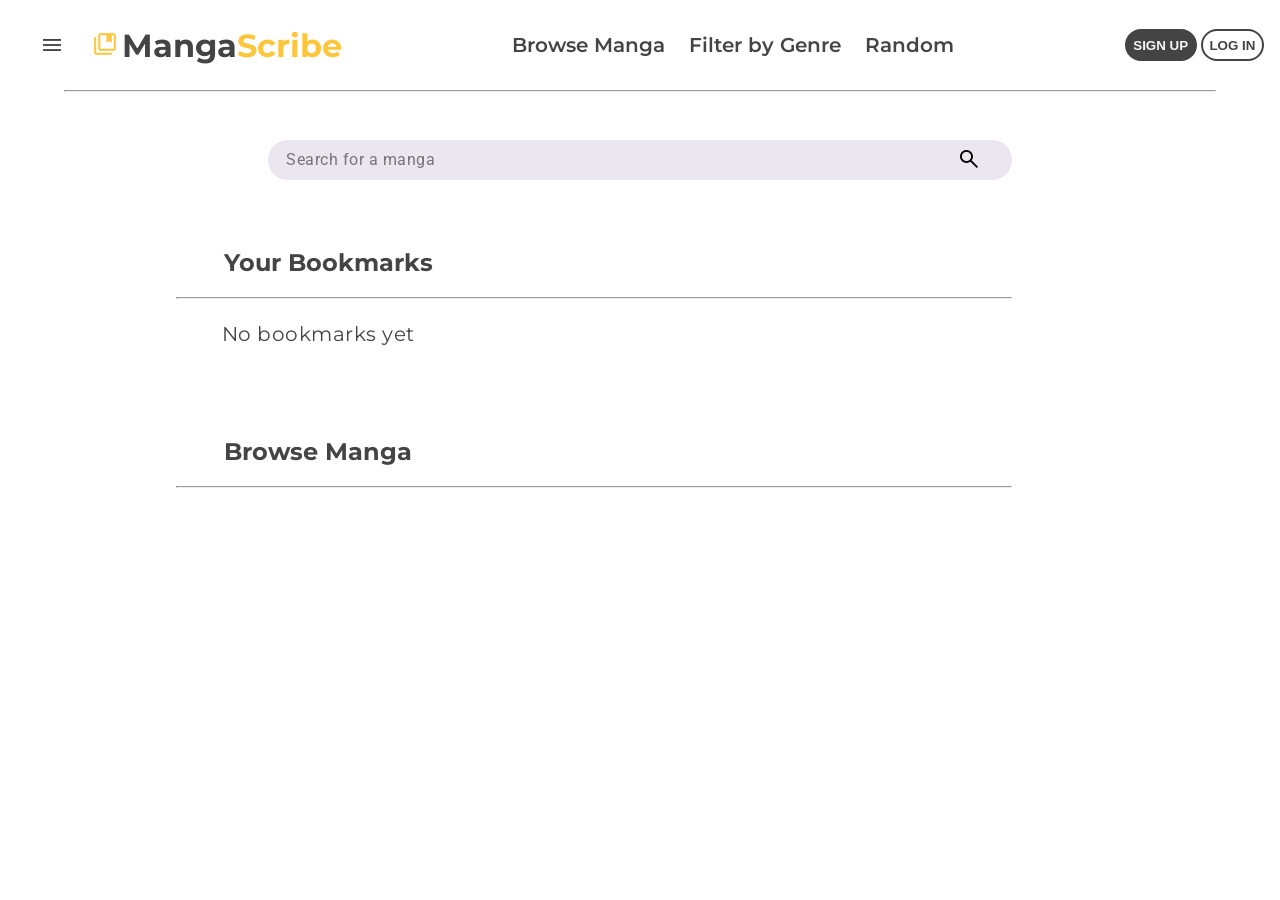
<file: content/index.html>
<!DOCTYPE html>
<html lang="en">
<head>
    <meta charset="UTF-8">
    <meta name="viewport" content="width=device-width, initial-scale=1.0">
    <title>Home</title>
    <link rel="preconnect" href="https://fonts.googleapis.com">
    <link rel="preconnect" href="https://fonts.gstatic.com" crossorigin>
    <link href="https://fonts.googleapis.com/css2?family=Montserrat:ital,wght@0,100..900;1,100..900&family=Roboto:ital,wght@0,100..900;1,100..900&display=swap" rel="stylesheet">
 
    <link rel="stylesheet" href="https://fonts.googleapis.com/css2?family=Material+Symbols+Outlined:opsz,wght,FILL,GRAD@20..48,100..700,0..1,-50..200" />
    
    <style>
        *{
            box-sizing: border-box;
            /* margin: 0;
            padding: 0; */
        }
        body{
            display: flex;
            flex-direction: column;
            align-items: center;
            width: 100vw;
            height: 100vh;
            padding: 0;
            margin: 0;
            background-color: #fff;
            /* background-color: #F7F6F6; */
            color: #444444;
            font-family: "Montserrat", sans-serif;
            /*font-optical-sizing: auto;
            font-weight: 300;
            font-style: normal;*/
        }
        header{
            flex-grow: 1;
            max-height: 10%;
            width: 100%;
            padding: 1em 1em;
            display: flex;
            justify-content: space-between;
            align-items: center;
        }
        header#logo {
            display: flex;
            justify-content: space-evenly;
        }

        .site{
            display: flex;
            flex-direction: column;
            overflow-y: scroll;
            flex-grow: 9;
            max-height: 90%;
            width: 100%;
            align-items: center;
        }

        .accent-color{
            font-weight: bold;
            color: #FEC63D;
        }
        button{
            padding: 0.5em;
            border-radius: 24px;
            font-weight: 600;
            transition: color 0.3s, background-color 0.3s;
            cursor: pointer;
            border: 2px solid #444444;
        }
        button:hover{
            background-color: #FEC63D;
            color: #444444;
            border-color: #FEC63D;
        }
        .primary-btn{
            background-color: #444444;
            color: #F7F6F6;
        }
        .secondary-btn{
            background: transparent;
            
            border-radius: 24px;
            color: #444444;
            text-align: center;
        }

        main{
            display: flex;
            flex-direction: column;
            /* flex-grow: 7; 
            max-height: 70%; */
            max-width: 100%;   
        }
        
        footer{
            flex-grow: 1;
            max-height: 1%;
            width: 100%;
            background-color: #ECE6F0;
            padding: 6em 0px;
            text-align: center;
        }

        #srch{
            display: flex;
            justify-content: center;
            align-items: center;
        }
        #srch div.sbar{
            display: flex;
            justify-content: space-between;
            border-radius: 32px;
            flex-grow: 8;
            max-width: 80%;
            width: 929px;
            background: #ECE6F0;
            overflow: hidden;
            padding-left: 1em;
        }
        
        .sbar input{
            color: #49454F;
            background-color: transparent;
            font-family: "Roboto",sans-serif;
            font-weight: 400;
            font-size: 16px;
            line-height: 1.3;
            letter-spacing: 0.5px;
            border: none;
            flex-grow: 9;
            outline: none;
        }
        .sbar button{
            background-color: transparent;
            border-radius: 0;
            border: none;
            flex-grow: 1;
        }
        .no-bkmarks{
            display: flex;
            flex-direction: column;
            line-height: 1.5;
            letter-spacing: 0.5px;
            font-size: 20px;
            padding-left: 5%;
        }
        .no-bkmarks button{
            padding: 1.4em;
        }
        main #srch,#bkm,#browse{
            margin-top: 3em;
            max-width: 100%;
        }

        hr{
            width: 90%;
            margin: 0;
        }
        h1{
            margin: 0;
            display:inline;
        }
        h2{
            padding-left: 2em;
        }
        div.card {
            background-color: #fff;
            /* padding: 1em; */
            font-size: 12px;
            margin-bottom: 2em;
            display: flex;
            flex-wrap: wrap;
            justify-content: center;
            max-width: 30%;
            width: 20%;
            min-width: 160px;
            height: 20%;
            margin-right: 2%;
        }
        .card-title{
            font-weight: 700;
        }
        .card figure{
            display: flex;
            flex-direction: column;
            margin: 0;
            height: auto;
            width: 100%;
        }
        .card figure img{
            flex-grow: 9;
            max-height: 90%;
            object-fit: cover;
        }
        .card figure a{
            display: contents;
        }
        .card figure ul{
            margin: 0;
            padding: 0;
        }
        .card figcaption li{
            list-style-type: none;
            margin-left: none;
        }
        #page{
            display: flex;
            flex-wrap: wrap;
            margin: 1em 0px 3em;
            justify-content: center;
        } 
        .material-symbols-outlined {
            font-variation-settings:
            'FILL' 0,
            'wght' 400,
            'GRAD' 0,
            'opsz' 30
        }
        #menu{
            padding: 1em;
        }
        #bkm-logo{
            color: #FEC63D;
            font-size: 26px;
        }
        .nav-links a {
            font-size: 20px;      
            font-weight: 600;
            text-decoration: none;
            color: #444444;
            margin-left: 20px;
        }

        .nav-links a:hover {
            color: #FEC63D;
        }
        .social-icons a {
            font-size: 20px;
            margin-right: 10px;
            color: black;
            text-decoration: none;
        }

        .social-icons a:hover {
            opacity: 0.7;
        }
        .social-row {
            display: flex;
            align-items: center;
            gap: 10px;
        }
    </style>
</head>
<body>
    <header>
        
        <div id="logo">
            <span class="material-symbols-outlined" id="menu">menu</span>
            <span class="material-symbols-outlined" id="bkm-logo">collections_bookmark</span>
            <h1>Manga<span class="accent-color">Scribe</span></h1>
        </div>
        <div class="nav-links">
            <a href="index.html">Browse Manga</a>
            <a href="#">Filter by Genre</a>
            <a href="#">Random</a>
            <a href="profile.html" class="user-icon" aria-label="User Profile">
                <i class="fa-solid fa-user"></i>
            </a>
        </div>
        <div>
            <button class="primary-btn">SIGN UP</button> <button class="secondary-btn">LOG IN</button>
        </div>
        
    </header>
    <hr>
    <div class="site">
    <main>
        <section id="srch">
            <div class="sbar">
                <input id="searchInput" type="search" placeholder="Search for a manga">
                <button><span class="material-symbols-outlined">search</span></button>
            </div>
        </section>

        <section id="bkm">
           <h2>Your Bookmarks</h2>
            <hr>
            <div class="no-bkmarks">
            <p><span class="accent-color">Log in</span> to view you bookmarks <br>or <span class="accent-color">Sign up</span> to start bookmarking</p>
            <div>
                <button class="primary-btn">SIGN UP</button> <button class="secondary-btn">LOG IN</button>
            </div>
            
            </div> 
        </section>
        
        <section id="browse">
            <h2>Browse Manga</h2>
            <hr>
            <div id="page">

                    <!-- eventual card with images -->
                    <!-- <div class="card">
                    <figure>
                        
                        <img src="https://cdn.myanimelist.net/images/anime/9/76662.jpg" alt="jshkvol19">
                        <figcaption><li class="card-title">Manga Title</li><li>Native Manga title</li></figcaption>
                    </figure>           
                    </div>

                    <div class="card">
                    <figure>
                        
                        <img src="https://cdn.myanimelist.net/images/anime/9/76662.jpg" alt="jshkvol19">
                        <figcaption><li class="card-title">Manga Title</li><li>Native Manga title</li></figcaption>
                    </figure>           
                    </div> -->

            </div>
        </section>
    </main>
    <!-- <footer>
        <nav>Home, Bookmarks, Filter by Genre, Random, About, Contact, Download</nav>
    </footer> -->
    </div>
</body>

<script>
   let allManga = [];
// Here we define our query as a multi-line string
// Storing it in a separate .graphql/.gql file is also possible
const query = `
query (
  $page: Int = 1
  $type: MediaType
) {
  Page(page: $page, perPage: 20) {
    pageInfo {
      hasNextPage
    }
    media(
      type: $type
    ) {
      id
      title {
        romaji
        english
        native
      }
        genres
        coverImage{
            extraLarge
        }
    }
  }
}
`;

// Define our query variables and values that will be used in the query request
const variables = {
    type: 'MANGA',
};

// Define the config we'll need for our Api request
const url = 'https://graphql.anilist.co',
    options = {
        method: 'POST',
        headers: {
            'Content-Type': 'application/json',
            'Accept': 'application/json',
        },
        body: JSON.stringify({
            query: query,
            variables: variables
        })
    };

// Make the HTTP Api request
fetch(url, options).then(handleResponse)
    .then(handleData)
    .catch(handleError);

function handleResponse(response) {
    return response.json().then(function (json) {
        return response.ok ? json : Promise.reject(json);
    });
}

function handleData(data) {
    console.log(data);
    showData(data);
}

function handleError(error) {
    alert('Error, check console');
    console.error(error);
}

function showData(records){
    console.log(records.data.Page.media);
    let array = records.data.Page.media;
    let result = document.querySelector('#page');
    let html = '';
    for (let rec of array){
        html += `<div class="card">
        <figure>
            <a href="mangaDetails.html"><img src="${rec.coverImage.extraLarge}" alt="${rec.title.romaji}"></a>
            <figcaption>                    
                <ul>
                <li class="card-title">${rec.title.romaji}</li>
                <li>${rec.title.english}</li>
                <li>${rec.title.native}</li>

              <!--  <li class="genre"> `;
        //     for(let g of rec.genres){
        //         html +=`${g}, `;   
        //     }
         html += `</li> -->
                <!--BOOKMARK BUTTON -->
        <button onclick ='addBookmark(${JSON.stringify(rec)})'> Bookmark</button>
                </ul>
            </figcaption>
        </figure>           
        </div>`;
    }
    result.innerHTML = html;
}
function addBookmark(manga) {
   
    let bookmarks = JSON.parse(localStorage.getItem('bookmarks')) || [];

    
    let exists = bookmarks.some(item => item.id === manga.id);

    if (!exists) {
        bookmarks.push(manga);
        localStorage.setItem('bookmarks', JSON.stringify(bookmarks));
        alert("Bookmarked!");
    } else {
        alert("Already bookmarked!");
    }

    console.log("Saved bookmarks:", bookmarks); // for testing
}

function displayBookmarks() {
    let bookmarks = JSON.parse(localStorage.getItem('bookmarks')) || [];
    let section = document.querySelector('#bkm');

    let html = `<h2>Your Bookmarks</h2><hr>`;

    if (bookmarks.length === 0) {
        html += `
        <div class="no-bkmarks">
            <p>No bookmarks yet</p>
        </div>`;
    } else {
        html += `<div id="bookmark-list">`;

        for (let m of bookmarks) {
            html += `
            <div class="card">
                <ul>
                    <li class="card-title">${m.title.romaji}</li>
                    <li>${m.title.english || ''}</li>
                    <li>${m.title.native}</li>
                </ul>

                <button onclick="removeBookmark(${m.id})">
                    Remove
                </button>
            </div>`;
        }

        html += `</div>`;
    }

    section.innerHTML = html;
}
    
function removeBookmark(id) {
    let bookmarks = JSON.parse(localStorage.getItem('bookmarks')) || [];

    bookmarks = bookmarks.filter(item => item.id !== id);

    localStorage.setItem('bookmarks', JSON.stringify(bookmarks));

    displayBookmarks();
}
    displayBookmarks();
</script>
</html>
</file>
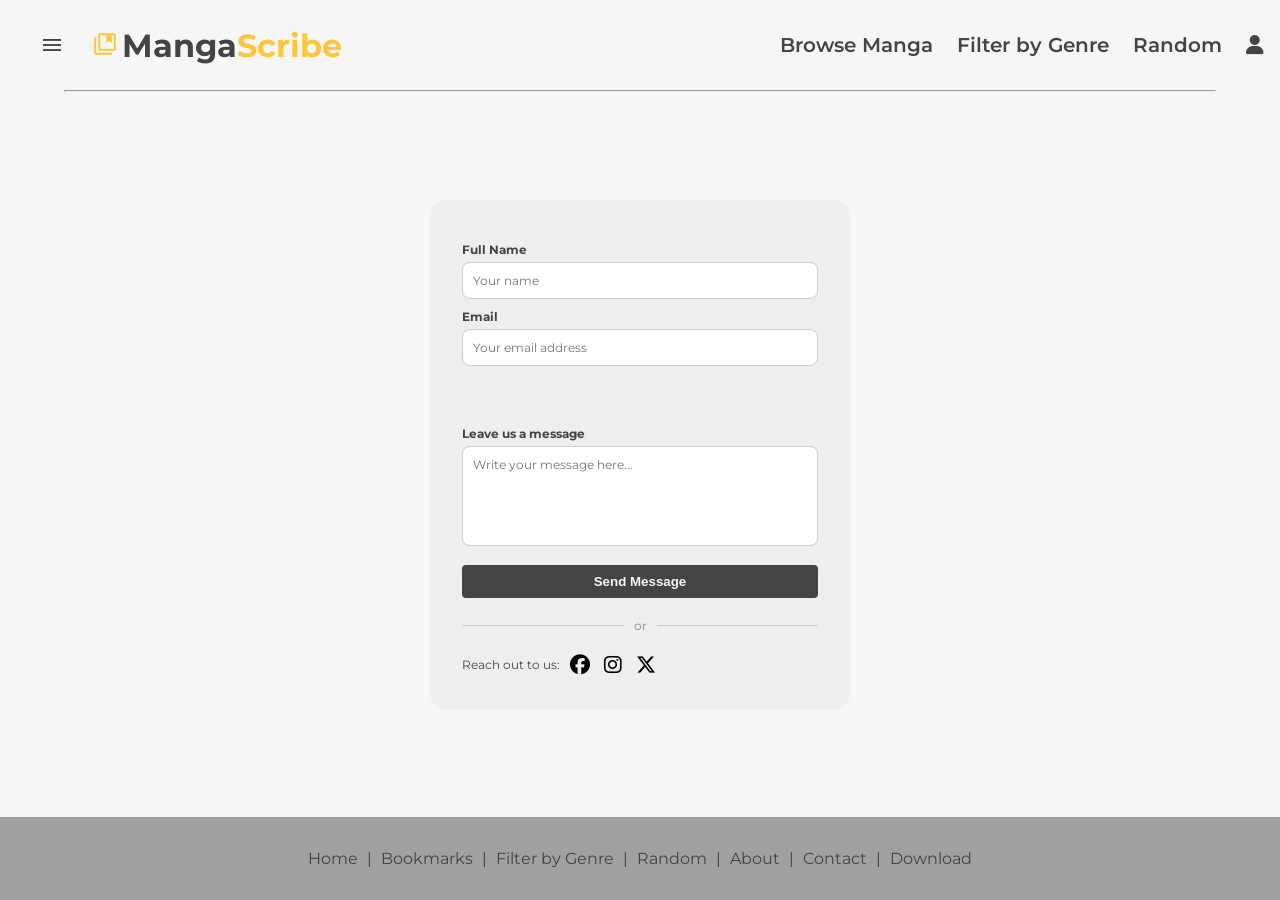
<file: content/contact.html>
<!DOCTYPE html>
<html lang="en">
<head>
    <meta charset="UTF-8">
    <meta name="viewport" content="width=device-width, initial-scale=1.0">
    <title>Contact - MangaScribe</title>

    <!-- Fonts -->
    <link href="https://fonts.googleapis.com/css2?family=Montserrat:wght@100..900&family=Roboto:wght@100..900&display=swap" rel="stylesheet">
    <link rel="stylesheet" href="https://fonts.googleapis.com/css2?family=Material+Symbols+Outlined">
    <link rel="stylesheet" href="https://cdnjs.cloudflare.com/ajax/libs/font-awesome/6.5.0/css/all.min.css">
    <link rel="stylesheet" href="https://cdnjs.cloudflare.com/ajax/libs/font-awesome/6.5.0/css/all.min.css">

    <style>
        *{
            box-sizing: border-box;
        }

        body{
            display: flex;
            flex-direction: column;
            align-items: center;
            width: 100vw;
            height: 100vh;
            margin: 0;
            background-color: #F7F6F6;
            color: #444444;
            font-family: "Montserrat", sans-serif;
        }

        header{
            flex-grow: 1;
            max-height: 10%;
            width: 100%;
            padding: 1em 1em;
            display: flex;
            justify-content: space-between;
            align-items: center;
        }
        header img{
            width: 20px;
            height: 20px;
        }
        header#logo {
            display: flex;
            justify-content: space-evenly;
        }
        h1{
            margin: 0;
            display:inline;
        }
        h2{
            padding-left: 5em;
            text-align: center;
            
            
        }

        .accent-color{
            font-weight: bold;
            color: #FEC63D;
        }

        button{
            padding: 0.5em;
            border-radius: 4px;
            font-weight: 600;
            cursor: pointer;
            border: 2px solid #444444;
            transition: 0.3s;
        }

        button:hover{
            background-color: #FEC63D;
            color: #444444;
            border-color: #FEC63D;
        }

        .primary-btn{
            background-color: #444444;
            color: #F7F6F6;
            width: 50%;
        }

        .secondary-btn{
            background: transparent;
            color: #444444;
        }
        #menu{
            padding: 1em;
        }
        main{
            display: flex;
            justify-content: center;
            align-items: center;
            flex-grow: 9;
            width: 100%;
        }

        /* CONTACT BOX */
        .contact-box{
            background-color: #EEEEEE;
            padding: 2em;
            border-radius: 16px;
            width: 420px;
            text-align: center;
        }

        .contact-box h2{
            margin-bottom: 1em;
        }

        label{
            display: block;
            text-align: left;
            font-size: 12px;
            margin-top: 10px;
        }

        input, textarea{
            width: 100%;
            padding: 10px;
            margin-top: 5px;
            border-radius: 8px;
            border: 1px solid #ccc;
            font-family: "Montserrat", sans-serif;
            font-size: 12px;
        }

        textarea{
            height: 100px;
            width: 100%;
            resize: none;
        }

        .contact-box button{
            width: 100%;
            margin-top: 15px;
        }

        .divider{
            margin: 20px 0;
            display: flex;
            align-items: center;
            font-size: 12px;
            color: #888;
        }

        .divider::before,
        .divider::after{
            content: "";
            flex: 1;
            height: 1px;
            background: #ccc;
        }

        .divider span{
            margin: 0 10px;
        }

        footer{
            width: 100%;
            background-color: #a0a0a0;
            padding: 2em;
            text-align: center;
        }

        footer a{
            text-decoration: none;
            color: #444444;
            margin: 0 5px;
        }

        footer a:hover{
            color: #FEC63D;
        }
        .material-symbols-outlined {
            font-variation-settings:
            'FILL' 0,
            'wght' 400,
            'GRAD' 0,
            'opsz' 30
        }
        .message-label {
            display: block;
            margin-top: 60px; 
        }
        #bkm-logo{
            color: #FEC63D;
            font-size: 26px;
        }
        .nav-links a {
            font-size: 20px;      
            font-weight: 600;
            text-decoration: none;
            color: #444444;
            margin-left: 20px;
        }

        .nav-links a:hover {
            color: #FEC63D;
        }
        .social-icons a {
            font-size: 20px;
            margin-right: 10px;
            color: black;
            text-decoration: none;
        }

        .social-icons a:hover {
            opacity: 0.7;
        }
        .social-row {
            display: flex;
            align-items: center;
            gap: 10px;
        }
        
    </style>
</head>

<body>

    <!-- HEADER -->
    <header>
        <div id="logo">
            <span class="material-symbols-outlined" id="menu">menu</span>
            <span class="material-symbols-outlined" id="bkm-logo">collections_bookmark</span>
            <h1>Manga<span class="accent-color">Scribe</span></h1>
        </div>
        <div class="nav-links">
            <a href="index.html">Browse Manga</a>
            <a href="#">Filter by Genre</a>
            <a href="#">Random</a>
            <a href="profile.html" class="user-icon" aria-label="User Profile">
                <i class="fa-solid fa-user"></i>
            </a>
        </div>

        
    </header>

    <hr style="width: 90%; margin: 0;">

    <!-- MAIN -->
    <main>
        <div class="contact-box">

            <form>
                <b><label>Full Name</label></b>
                <input type="text" placeholder="Your name">

                <b><label>Email</label></b>
                <input type="email" placeholder="Your email address">

                <b><label class="message-label">Leave us a message</label></b>
                <textarea placeholder="Write your message here..."></textarea>
                
                
                <button class="primary-btn">Send Message</button>
            </form>

            <div class="divider"><span>or</span></div>

            <div class="social-row">
    <p style="font-size:12px; margin:0;">Reach out to us:</p>

        <div class="social-icons">
             <a href="#"><i class="fa-brands fa-facebook"></i></a>
            <a href="#"><i class="fa-brands fa-instagram"></i></a>
            <a href="#"><i class="fa-brands fa-x-twitter"></i></a>
         </div>
    </div>
    </main>

    <footer>
        <nav>
            <a href="index.html">Home</a> |
            <a href="#">Bookmarks</a> |
            <a href="#">Filter by Genre</a> |
            <a href="#">Random</a> |
            <a href="#">About</a> |
            <a href="contact.html">Contact</a> |
            <a href="#">Download</a>
        </nav>
    </footer>

</body>
</html>
</file>
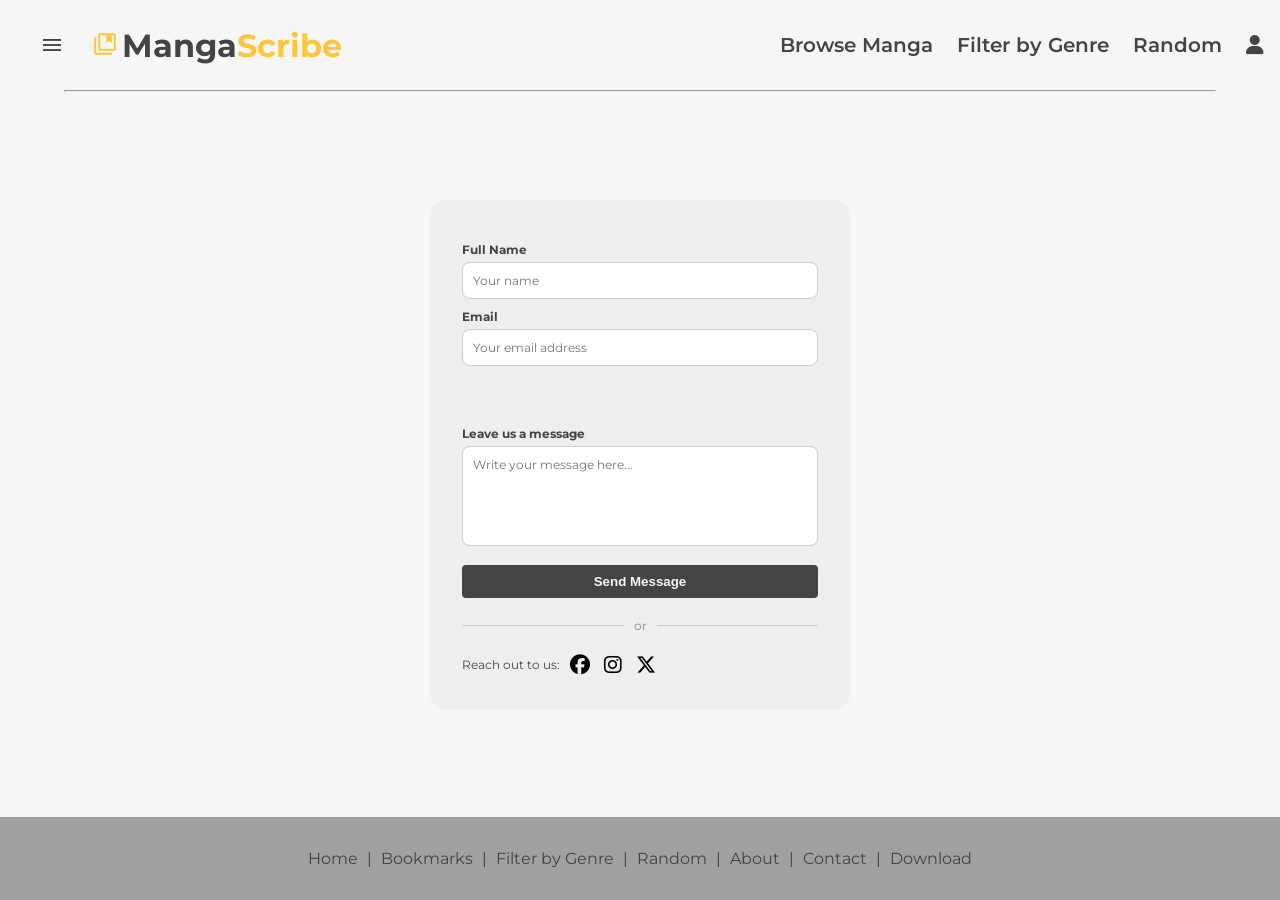
<file: content/public/contact.html>
<!DOCTYPE html>
<html lang="en">
<head>
    <meta charset="UTF-8">
    <meta name="viewport" content="width=device-width, initial-scale=1.0">
    <title>Contact - MangaScribe</title>

    <!-- Fonts -->
    <link href="https://fonts.googleapis.com/css2?family=Montserrat:wght@100..900&family=Roboto:wght@100..900&display=swap" rel="stylesheet">
    <link rel="stylesheet" href="https://fonts.googleapis.com/css2?family=Material+Symbols+Outlined">
    <link rel="stylesheet" href="https://cdnjs.cloudflare.com/ajax/libs/font-awesome/6.5.0/css/all.min.css">
    <link rel="stylesheet" href="https://cdnjs.cloudflare.com/ajax/libs/font-awesome/6.5.0/css/all.min.css">

    <style>
        *{
            box-sizing: border-box;
        }

        body{
            display: flex;
            flex-direction: column;
            align-items: center;
            width: 100vw;
            height: 100vh;
            margin: 0;
            background-color: #F7F6F6;
            color: #444444;
            font-family: "Montserrat", sans-serif;
        }

        header{
            flex-grow: 1;
            max-height: 10%;
            width: 100%;
            padding: 1em 1em;
            display: flex;
            justify-content: space-between;
            align-items: center;
        }
        header img{
            width: 20px;
            height: 20px;
        }
        header#logo {
            display: flex;
            justify-content: space-evenly;
        }
        h1{
            margin: 0;
            display:inline;
        }
        h2{
            padding-left: 5em;
            text-align: center;
            
            
        }

        .accent-color{
            font-weight: bold;
            color: #FEC63D;
        }

        button{
            padding: 0.5em;
            border-radius: 4px;
            font-weight: 600;
            cursor: pointer;
            border: 2px solid #444444;
            transition: 0.3s;
        }

        button:hover{
            background-color: #FEC63D;
            color: #444444;
            border-color: #FEC63D;
        }

        .primary-btn{
            background-color: #444444;
            color: #F7F6F6;
            width: 50%;
        }

        .secondary-btn{
            background: transparent;
            color: #444444;
        }
        #menu{
            padding: 1em;
        }
        main{
            display: flex;
            justify-content: center;
            align-items: center;
            flex-grow: 9;
            width: 100%;
        }

        /* CONTACT BOX */
        .contact-box{
            background-color: #EEEEEE;
            padding: 2em;
            border-radius: 16px;
            width: 420px;
            text-align: center;
        }

        .contact-box h2{
            margin-bottom: 1em;
        }

        label{
            display: block;
            text-align: left;
            font-size: 12px;
            margin-top: 10px;
        }

        input, textarea{
            width: 100%;
            padding: 10px;
            margin-top: 5px;
            border-radius: 8px;
            border: 1px solid #ccc;
            font-family: "Montserrat", sans-serif;
            font-size: 12px;
        }

        textarea{
            height: 100px;
            width: 100%;
            resize: none;
        }

        .contact-box button{
            width: 100%;
            margin-top: 15px;
        }

        .divider{
            margin: 20px 0;
            display: flex;
            align-items: center;
            font-size: 12px;
            color: #888;
        }

        .divider::before,
        .divider::after{
            content: "";
            flex: 1;
            height: 1px;
            background: #ccc;
        }

        .divider span{
            margin: 0 10px;
        }

        footer{
            width: 100%;
            background-color: #a0a0a0;
            padding: 2em;
            text-align: center;
        }

        footer a{
            text-decoration: none;
            color: #444444;
            margin: 0 5px;
        }

        footer a:hover{
            color: #FEC63D;
        }
        .material-symbols-outlined {
            font-variation-settings:
            'FILL' 0,
            'wght' 400,
            'GRAD' 0,
            'opsz' 30
        }
        .message-label {
            display: block;
            margin-top: 60px; 
        }
        #bkm-logo{
            color: #FEC63D;
            font-size: 26px;
        }
        .nav-links a {
            font-size: 20px;      
            font-weight: 600;
            text-decoration: none;
            color: #444444;
            margin-left: 20px;
        }

        .nav-links a:hover {
            color: #FEC63D;
        }
        .social-icons a {
            font-size: 20px;
            margin-right: 10px;
            color: black;
            text-decoration: none;
        }

        .social-icons a:hover {
            opacity: 0.7;
        }
        .social-row {
            display: flex;
            align-items: center;
            gap: 10px;
        }
        
    </style>
</head>

<body>

    <!-- HEADER -->
    <header>
        <div id="logo">
            <span class="material-symbols-outlined" id="menu">menu</span>
            <span class="material-symbols-outlined" id="bkm-logo">collections_bookmark</span>
            <h1>Manga<span class="accent-color">Scribe</span></h1>
        </div>
        <div class="nav-links">
            <a href="index.html">Browse Manga</a>
            <a href="#">Filter by Genre</a>
            <a href="#">Random</a>
            <a href="profile.html" class="user-icon" aria-label="User Profile">
                <i class="fa-solid fa-user"></i>
            </a>
        </div>

        
    </header>

    <hr style="width: 90%; margin: 0;">

    <!-- MAIN -->
    <main>
        <div class="contact-box">

            <form>
                <b><label>Full Name</label></b>
                <input type="text" placeholder="Your name">

                <b><label>Email</label></b>
                <input type="email" placeholder="Your email address">

                <b><label class="message-label">Leave us a message</label></b>
                <textarea placeholder="Write your message here..."></textarea>
                
                
                <button class="primary-btn">Send Message</button>
            </form>

            <div class="divider"><span>or</span></div>

            <div class="social-row">
    <p style="font-size:12px; margin:0;">Reach out to us:</p>

        <div class="social-icons">
             <a href="#"><i class="fa-brands fa-facebook"></i></a>
            <a href="#"><i class="fa-brands fa-instagram"></i></a>
            <a href="#"><i class="fa-brands fa-x-twitter"></i></a>
         </div>
    </div>
    </main>

    <footer>
        <nav>
            <a href="index.html">Home</a> |
            <a href="#">Bookmarks</a> |
            <a href="#">Filter by Genre</a> |
            <a href="#">Random</a> |
            <a href="#">About</a> |
            <a href="contact.html">Contact</a> |
            <a href="#">Download</a>
        </nav>
    </footer>

</body>
</html>
</file>
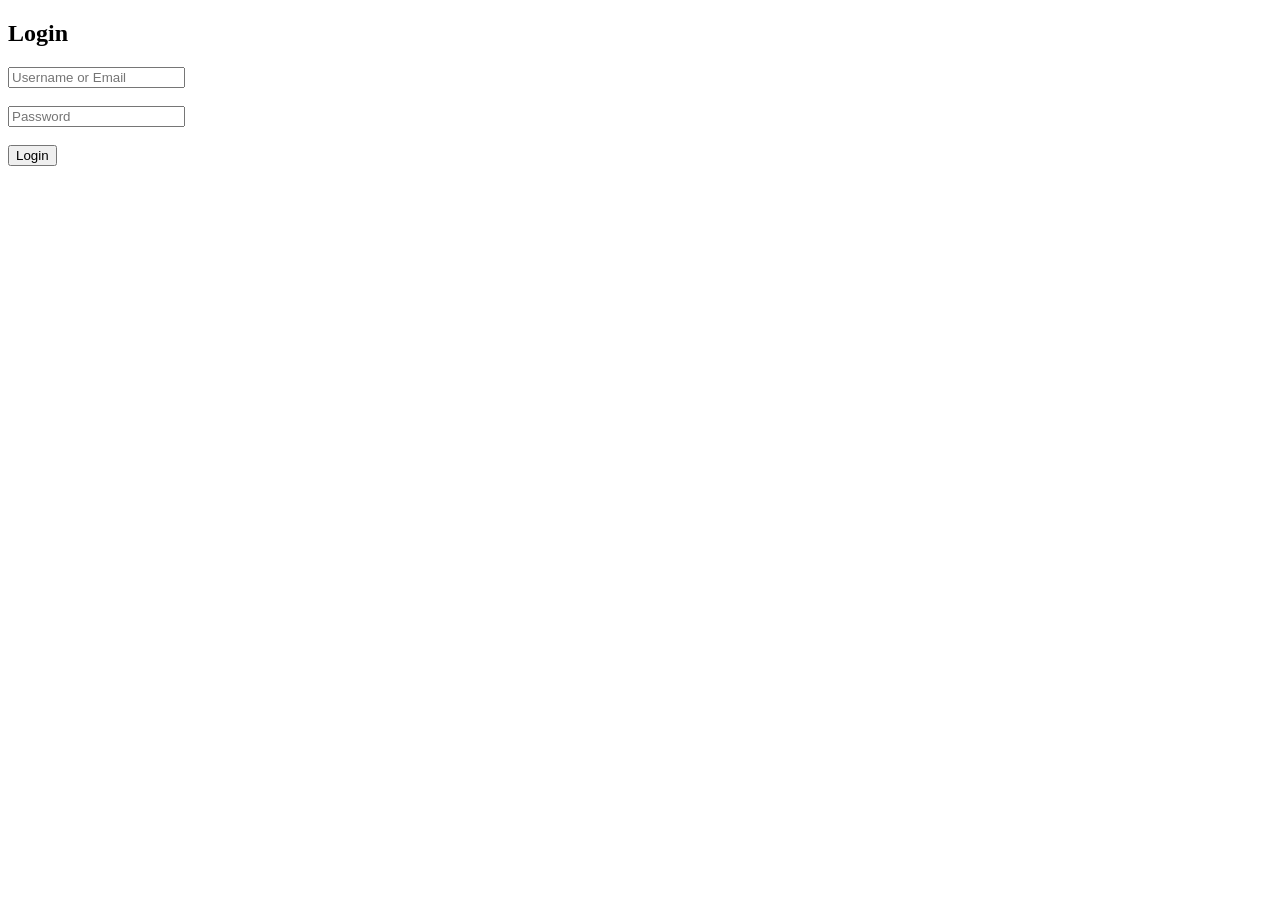
<file: content/public/login.html>
<!DOCTYPE html>
<html>
<head>
    <title>Login</title>
</head>
<body>

<h2>Login</h2>

<input id="username" placeholder="Username or Email"><br><br>
<input id="password" type="password" placeholder="Password"><br><br>

<button onclick="login()">Login</button>

<script>
function login(){
    let user = document.getElementById("username").value;
    let pass = document.getElementById("password").value;

    if(
        (user === "bob" || user === "bob@mail.com") &&
        pass === "bobpass"
    ){
        alert("Login successful");

        // ✅ SAVE LOGIN STATE
        localStorage.setItem("loggedIn", "true");

        window.location.href = "index.html";
    }
    else{
        alert("Invalid credentials");
    }
}
</script>

</body>
</html>
</file>
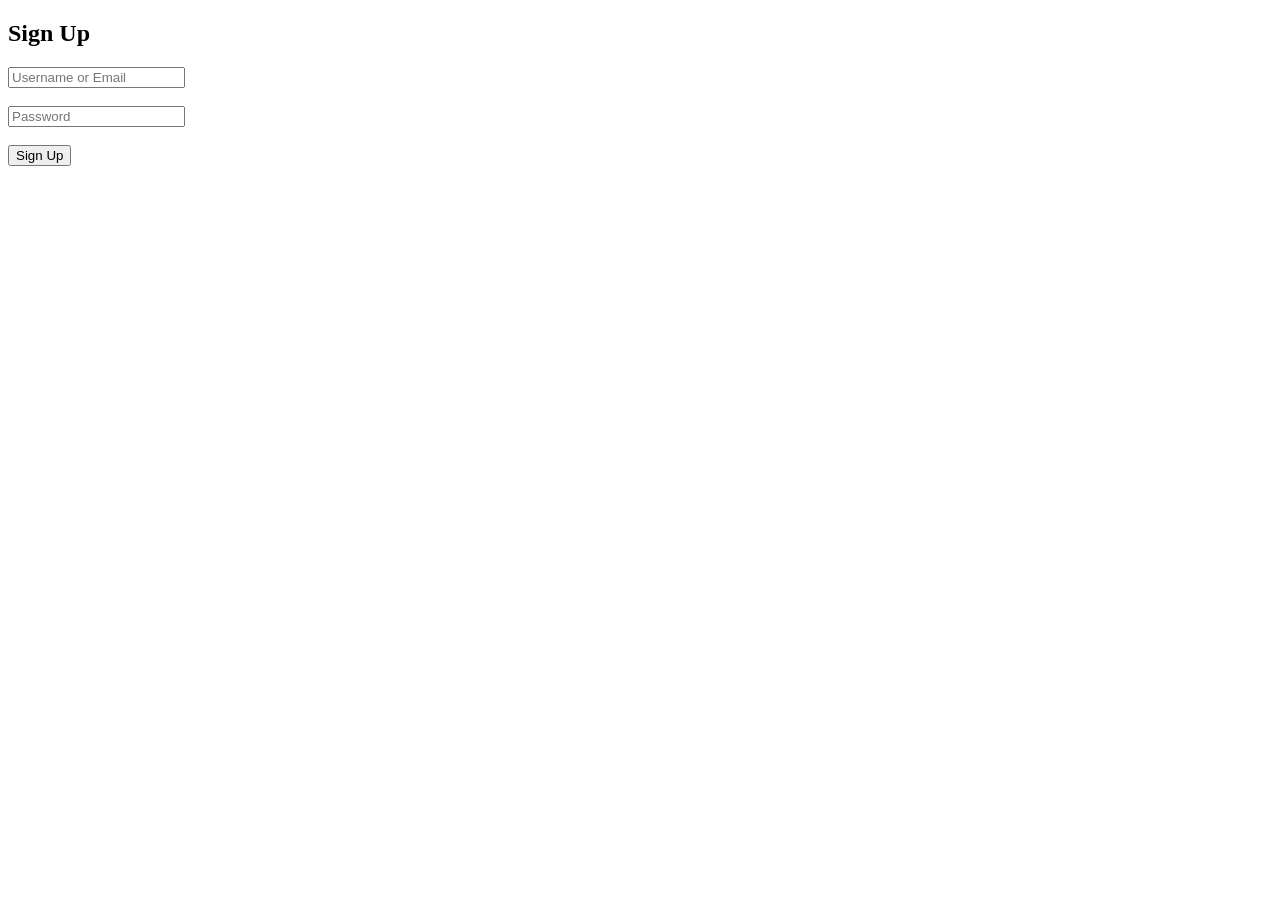
<file: content/public/signup.html>
<!DOCTYPE html>
<html>
<head>
    <title>Sign Up</title>
</head>
<body>

<h2>Sign Up</h2>

<input id="newUser" placeholder="Username or Email"><br><br>
<input id="newPass" type="password" placeholder="Password"><br><br>

<button onclick="signup()">Sign Up</button>

<script>
function signup(){

    // simulate account creation
    alert("Account created successfully");

    // automatically log them in
    localStorage.setItem("loggedIn", "true");

    // redirect back to main page
    window.location.href = "index.html";
}
</script>

</body>
</html>
</file>
